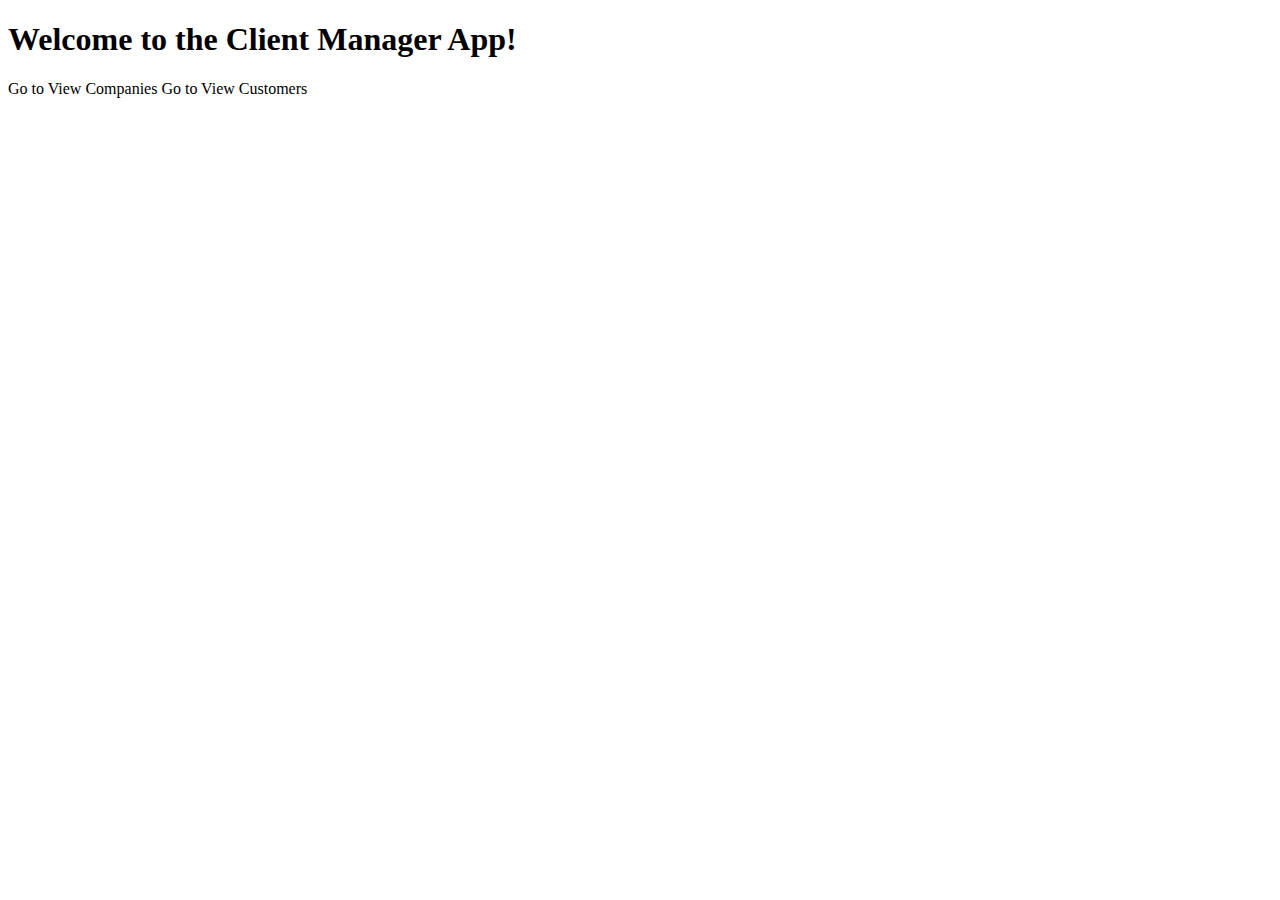
<file: ui/src/main/resources/templates/index.html>
<!DOCTYPE html>
<html xmlns="http://www.w3.org/1999/xhtml">
<head>
    <meta charset="utf-8"/>
    <title>Client Manager</title>
    <link th:href="@{/css/style.css}" rel="stylesheet" type="text/css"/>
</head>
<body>
<h1>
    Welcome to the Client Manager App!
</h1>
<div class="nav-box">
    <a th:href="@{/company/list}">Go to View Companies</a>
    <a th:href="@{/customer/list}">Go to View Customers</a>
</div>
</body>
</html>
</file>
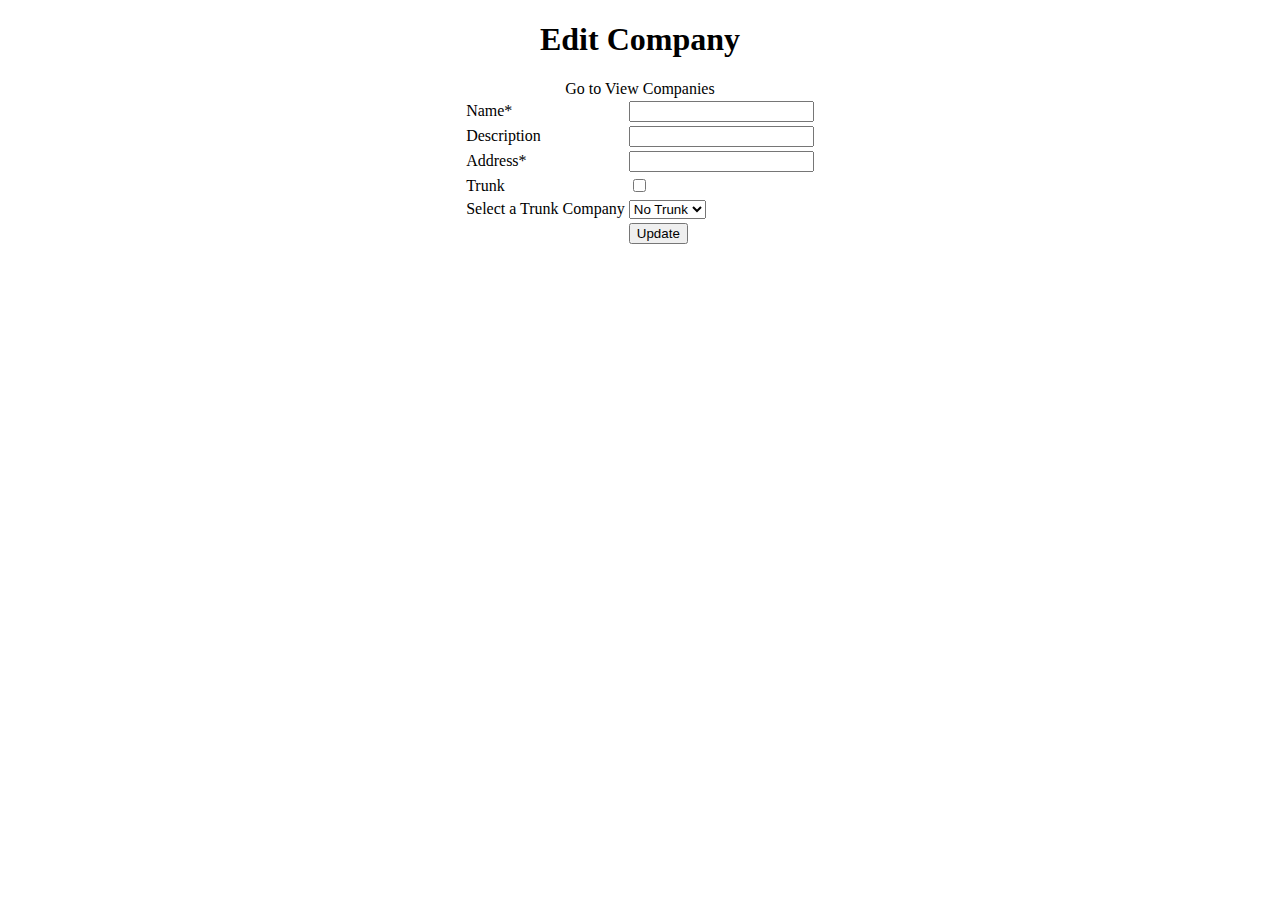
<file: ui/src/main/resources/templates/company-edit.html>
<!DOCTYPE html>
<html xmlns="http://www.w3.org/1999/xhtml">
<head>
    <meta charset="utf-8"/>
    <title>Client Manager</title>
    <link th:href="@{/css/style.css}" rel="stylesheet" type="text/css"/>
</head>
<body>
<div align="center">
    <h1>Edit Company</h1>

    <div class="nav-box">
        <a th:href="@{/company/list}">Go to View Companies</a>
    </div>

    <form action="#" th:action="@{/company/update}" th:object="${company}" method="post">
        <input type="hidden" th:field="*{id}" th:attr="name='id'"/>

        <table>
            <tr>
                <td>Name*</td>
                <td><input type="text" th:field="*{name}" maxlength="30"/></td>
            </tr>
            <tr>
                <td>Description</td>
                <td><input type="text" th:field="*{description}" maxlength="150"/></td>
            </tr>
            <tr>
                <td>Address*</td>
                <td><input type="text" th:field="*{address}" maxlength="150"/></td>
            </tr>
            <tr>
                <td>Trunk</td>
                <td><input type="checkbox" th:field="*{trunk}"/></td>
            </tr>
            <tr>
                <td>Select a Trunk Company</td>
                <td>
                    <select th:field="*{parent.id}">
                        <option value="">No Trunk</option>
                        <option th:each="company : ${companies}"
                                th:value="${company.id}"
                                th:text="${company.name}"></option>
                    </select>
                </td>
            </tr>
            <tr>
                <td></td>
                <td>
                    <button class="btn-submit" type="submit">Update</button>
                </td>
            </tr>
        </table>
    </form>
</div>
</body>
</html>
</file>
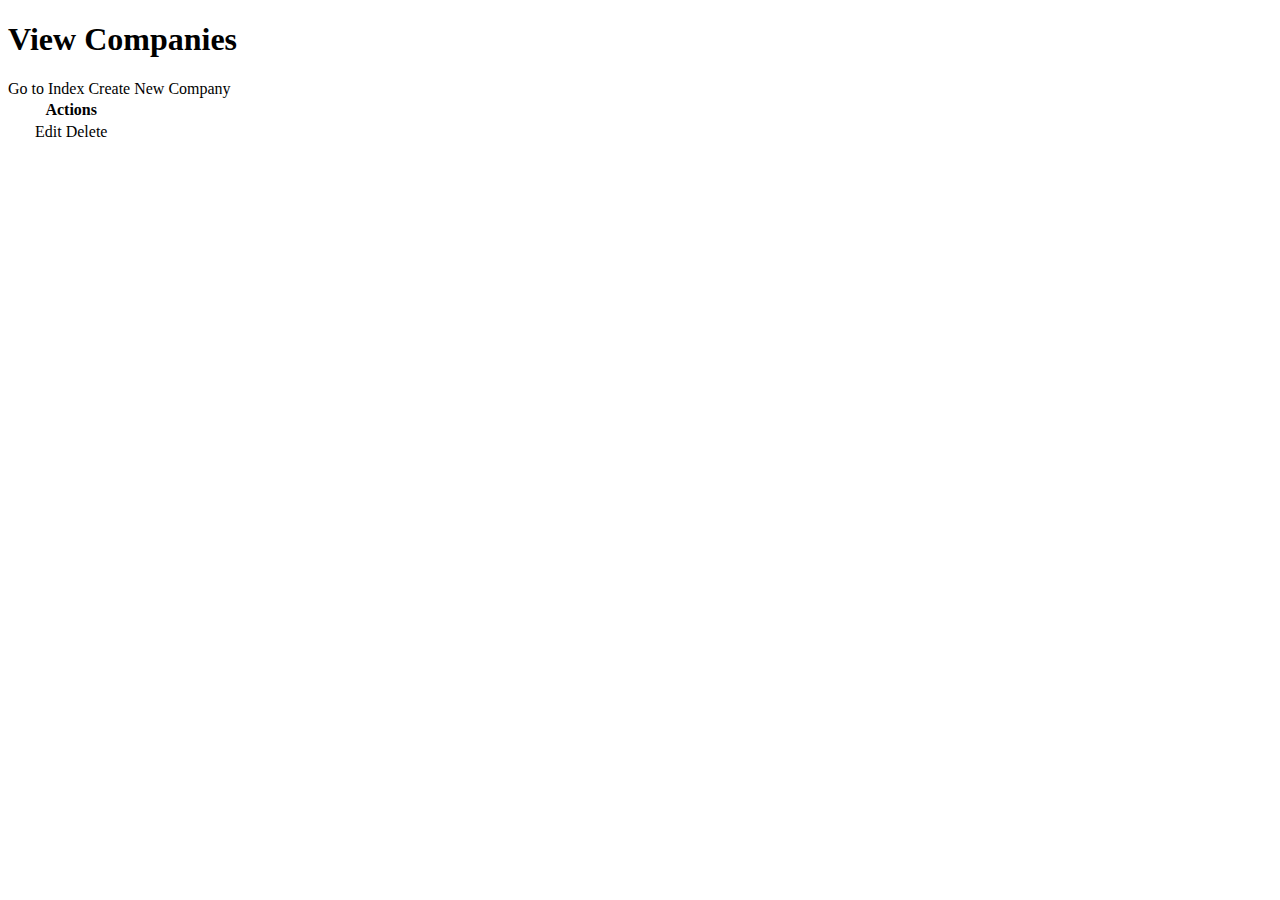
<file: ui/src/main/resources/templates/company-list.html>
<!DOCTYPE html>
<html xmlns="http://www.w3.org/1999/xhtml">
<head>
    <meta charset="utf-8"/>
    <title>Client Manager</title>
    <link th:href="@{/css/style.css}" rel="stylesheet" type="text/css"/>
</head>
<body>
<h1>View Companies</h1>

<div class="nav-box">
    <a th:href="@{/index}">Go to Index</a>
    <a th:href="@{/company/new}">Create New Company</a>
</div>

<form action="#" th:action="@{/company/list}" method="get" class="search-form">
    <table class="datatable">
        <thead>
        <tr>
            <th>
                <a th:href="@{/company/list(sort=${'id,' + (#strings.contains(param.sort == null ? '' : param.sort,'asc') ? 'desc' : 'asc')}, size=${companyPage.size}, page=${param.page})}"
                   th:text="'Company ID'"></a>
            </th>
            <th>
                <a th:href="@{/company/list(sort=${'name,' + (#strings.contains(param.sort == null ? '' : param.sort,'asc') ? 'desc' : 'asc')}, size=${companyPage.size}, page=${param.page})}"
                   th:text="'Name'"></a>
            </th>
            <th>
                <a th:href="@{/company/list(sort=${'trunk,' + (#strings.contains(param.sort == null ? '' : param.sort,'asc') ? 'desc' : 'asc')}, size=${companyPage.size}, page=${param.page})}"
                   th:text="'Trunk'"></a>
            </th>
            <th>
                <a th:href="@{/company/list(sort=${'address,' + (#strings.contains(param.sort == null ? '' : param.sort,'asc') ? 'desc' : 'asc')}, size=${companyPage.size}, page=${param.page})}"
                   th:text="'Address'"></a>
            </th>
            <th>
                <a th:href="@{/company/list(sort=${'createdDate,' + (#strings.contains(param.sort == null ? '' : param.sort,'asc') ? 'desc' : 'asc')}, size=${companyPage.size}, page=${param.page})}"
                   th:text="'Created Date'"></a>
            </th>
            <th>
                <a th:href="@{/company/list(sort=${'status,' + (#strings.contains(param.sort == null ? '' : param.sort,'asc') ? 'desc' : 'asc')}, size=${companyPage.size}, page=${param.page})}"
                   th:text="'Status'"></a>
            </th>
            <th>Actions</th>
        </tr>
        </thead>
        <tbody>
        <tr th:each="company : ${companyPage.content}">
            <td th:text="${company.id}"></td>
            <td th:text="${company.name}"></td>
            <td th:text="${company.trunk}"></td>
            <td th:text="${company.address}"></td>
            <td th:text="${#dates.format(company.createdDateAsDate, 'dd/MM/yyyy')}"></td>
            <td th:text="${company.status}"></td>
            <td>
                <a th:if="${company.status == T(com.client.manager.entities.status.StatusDefinedValue).ENABLED}"
                   th:href="@{'/company/edit/' + ${company.id}}">Edit</a>
                <a th:if="${company.status == T(com.client.manager.entities.status.StatusDefinedValue).ENABLED}"
                   th:href="@{'/company/delete/' + ${company.id}}">Delete</a>
            </td>
        </tr>
        </tbody>
    </table>
    <a th:if="${param.page != null and not #strings.isEmpty(param.page) and #conversions.convert(param.page, 'java.lang.Long') - 1 &gt; 0}"
       th:href="@{/company/list(sort=${param.sort}, size=${companyPage.size}, page=${#conversions.convert(param.page, 'java.lang.Long') - 1})}"
       th:text="Prev."></a>
    <div th:if="${companyPage.totalPages > 0}" class="pagination"
         th:each="pageNumber : ${pageNumbers}">
        <a th:href="@{/company/list(sort=${param.sort}, size=${companyPage.size}, page=${pageNumber})}"
           th:text=${pageNumber}></a>
    </div>
    <a th:if="${((param.page == null or #strings.isEmpty(param.page)) and companyPage.totalPages > 1) or (param.page != null and not #strings.isEmpty(param.page) and #conversions.convert(param.page, 'java.lang.Long') &lt; companyPage.totalPages)}"
       th:href="@{/company/list(sort=${param.sort}, size=${companyPage.size}, page=${param.page == null ? 2 : #conversions.convert(param.page, 'java.lang.Long') + 1})}"
       th:text="'Next'"></a>
</form>

</body>
</html>
</file>
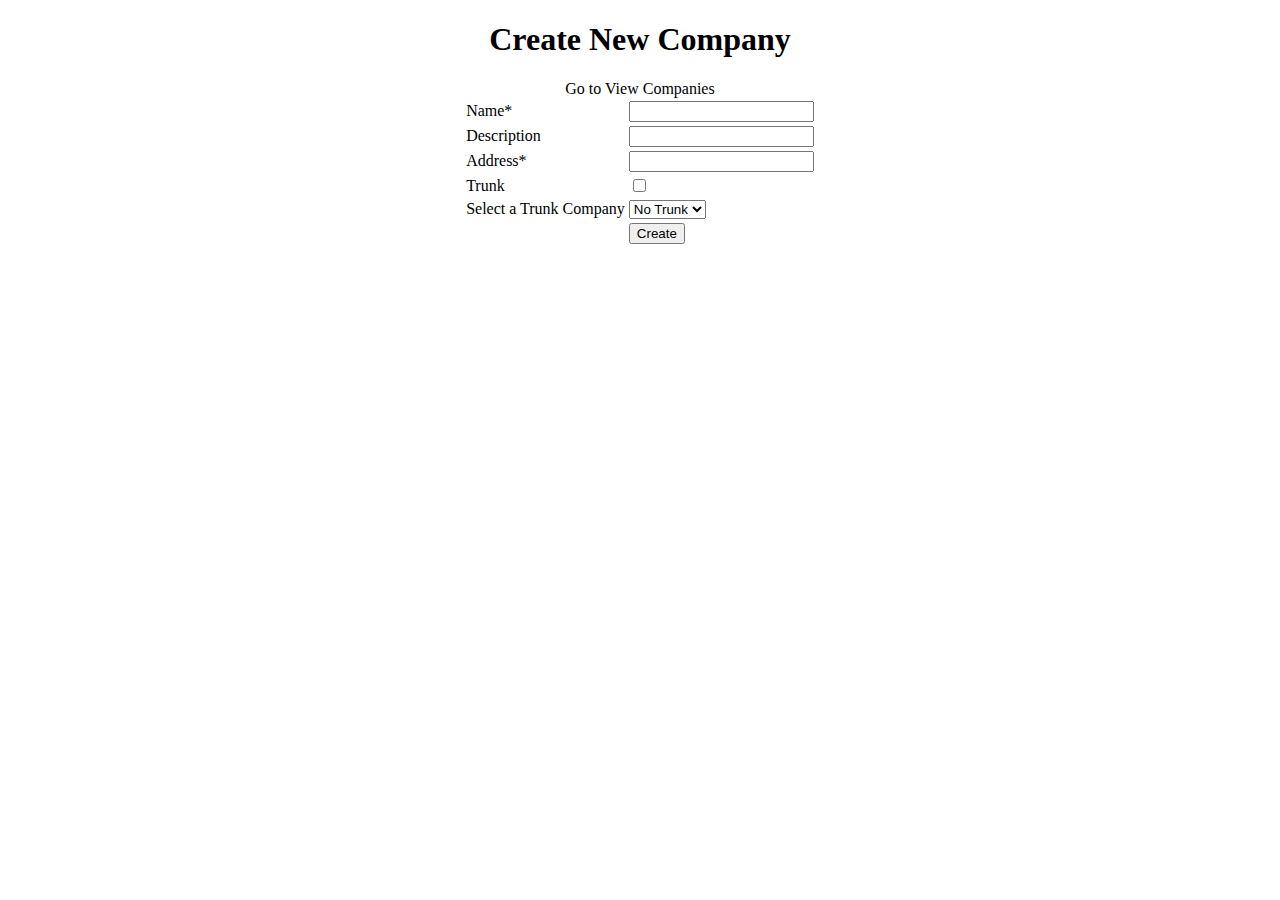
<file: ui/src/main/resources/templates/company-new.html>
<!DOCTYPE html>
<html xmlns="http://www.w3.org/1999/xhtml">
<head>
    <meta charset="utf-8"/>
    <title>Client Manager</title>
    <link th:href="@{/css/style.css}" rel="stylesheet" type="text/css"/>
</head>
<body>
<div align="center">
    <h1>Create New Company</h1>

    <div class="nav-box">
        <a th:href="@{/company/list}">Go to View Companies</a>
    </div>

    <form action="#" th:action="@{/company/save}" th:object="${company}" method="post">
        <table>
            <tr>
                <td>Name*</td>
                <td><input type="text" th:field="*{name}" maxlength="30"/></td>
            </tr>
            <tr>
                <td>Description</td>
                <td><input type="text" th:field="*{description}" maxlength="150"/></td>
            </tr>
            <tr>
                <td>Address*</td>
                <td><input type="text" th:field="*{address}" maxlength="150"/></td>
            </tr>
            <tr>
                <td>Trunk</td>
                <td><input type="checkbox" th:field="*{trunk}"/></td>
            </tr>
            <tr>
                <td>Select a Trunk Company</td>
                <td>
                    <select th:field="*{parent.id}">
                        <option value="">No Trunk</option>
                        <option th:each="company : ${companies}"
                                th:value="${company.id}"
                                th:text="${company.name}"></option>
                    </select>
                </td>
            </tr>
            <tr>
                <td></td>
                <td>
                    <button class="btn-submit" type="submit">Create</button>
                </td>
            </tr>
        </table>
    </form>
</div>
</body>
</html>
</file>
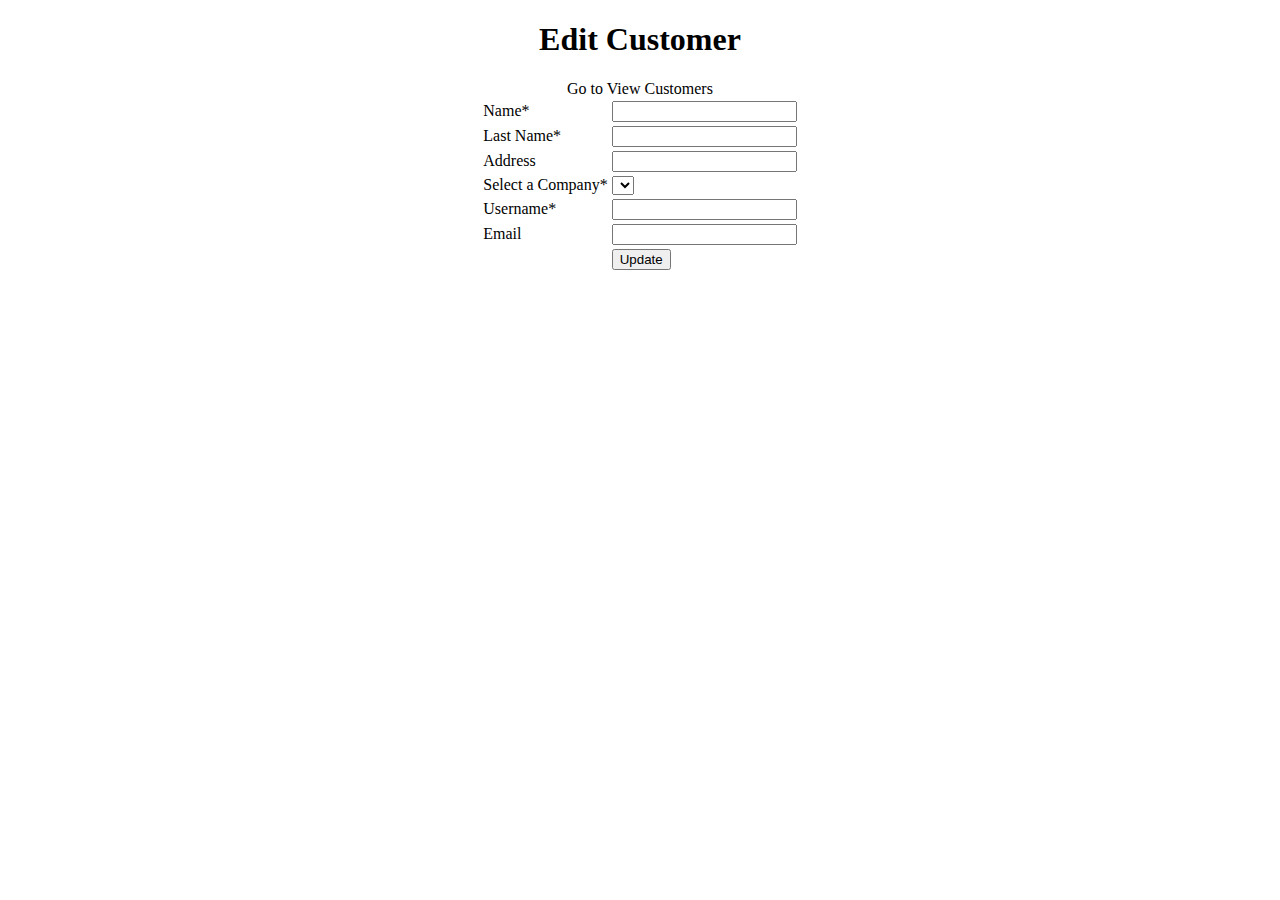
<file: ui/src/main/resources/templates/customer-edit.html>
<!DOCTYPE html>
<html xmlns="http://www.w3.org/1999/xhtml">
<head>
    <meta charset="utf-8"/>
    <title>Client Manager</title>
    <link th:href="@{/css/style.css}" rel="stylesheet" type="text/css"/>
</head>
<body>
<div align="center">
    <h1>Edit Customer</h1>

    <div class="nav-box">
        <a th:href="@{/customer/list}">Go to View Customers</a>
    </div>

    <form action="#" th:action="@{/customer/update}" th:object="${customer}" method="post">
        <input type="hidden" th:field="*{id}" th:attr="name='id'"/>

        <table>
            <tr>
                <td>Name*</td>
                <td><input type="text" th:field="*{name}" maxlength="30"/></td>
            </tr>
            <tr>
                <td>Last Name*</td>
                <td><input type="text" th:field="*{lastName}" maxlength="30"/></td>
            </tr>
            <tr>
                <td>Address</td>
                <td><input type="text" th:field="*{address}" maxlength="150"/></td>
            </tr>
            <tr>
                <td>Select a Company*</td>
                <td>
                    <select th:field="*{company.id}">
                        <option value=""></option>
                        <option th:each="company : ${companies}"
                                th:value="${company.id}"
                                th:text="${company.name}"></option>
                    </select>
                </td>
            </tr>
            <tr>
                <td>Username*</td>
                <td><input type="text" th:field="*{username}" maxlength="30"/></td>
            </tr>
            <tr>
                <td>Email</td>
                <td><input type="email" th:field="*{email}" maxlength="200"/></td>
            </tr>
            <tr>
                <td></td>
                <td>
                    <button class="btn-submit" type="submit">Update</button>
                </td>
            </tr>
        </table>
    </form>
</div>
</body>
</html>
</file>
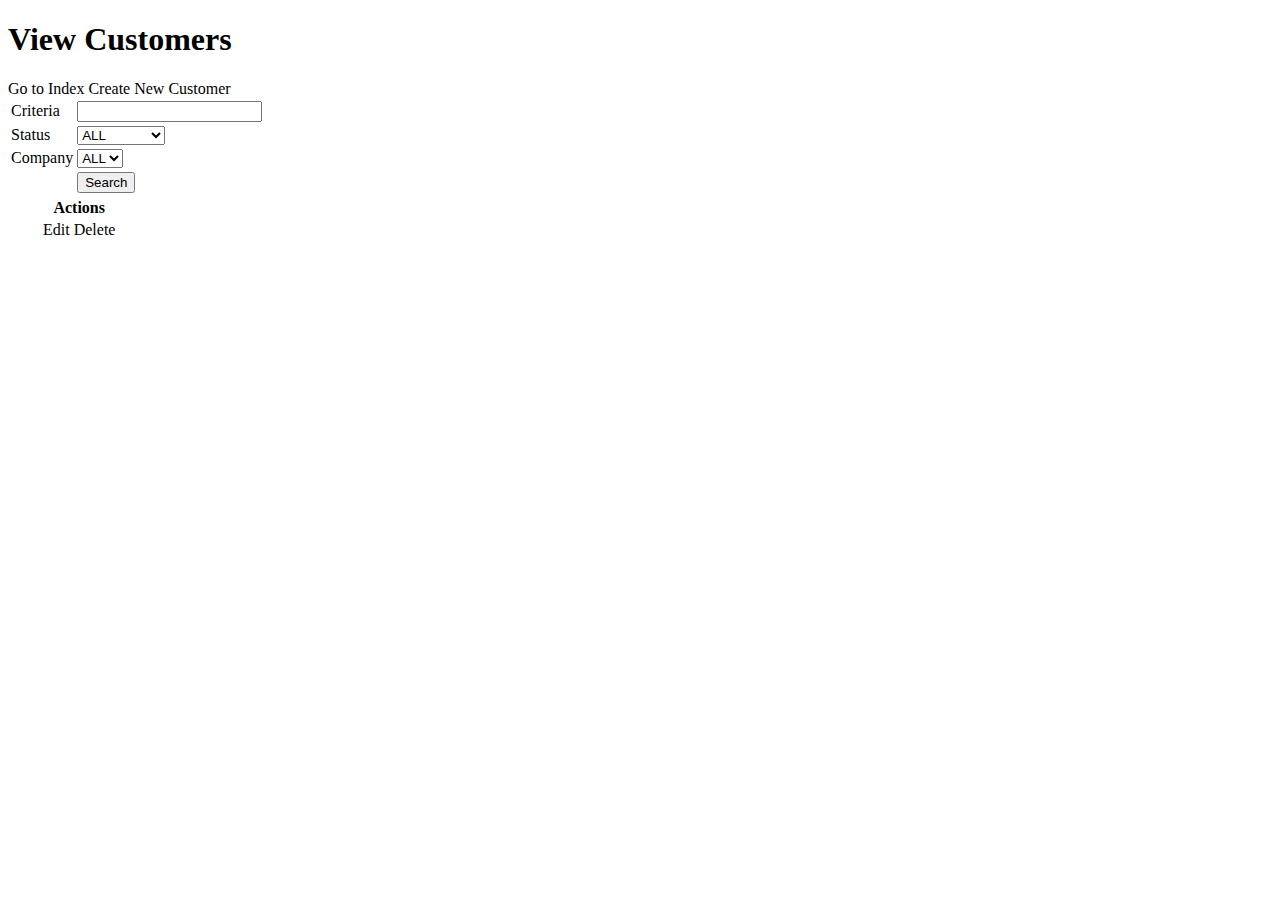
<file: ui/src/main/resources/templates/customer-list.html>
<!DOCTYPE html>
<html xmlns="http://www.w3.org/1999/xhtml">
<head>
    <meta charset="utf-8"/>
    <title>Client Manager</title>
    <link th:href="@{/css/style.css}" rel="stylesheet" type="text/css"/>
</head>
<body>
<h1>View Customers</h1>

<div class="nav-box">
    <a th:href="@{/index}">Go to Index</a>
    <a th:href="@{/customer/new}">Create New Customer</a>
</div>

<form action="#" th:action="@{/customer/list}" method="get" class="search-form">
    <table>
        <tr>
            <td>Criteria</td>
            <td><input type="text" name="criteria" th:value="${param.criteria}"/></td>
        </tr>
        <tr>
            <td>Status</td>
            <td>
                <select name="status">
                    <option value=""
                            th:selected="${param.status == null or #strings.equals(param.status, '') or #strings.equals(param.status, 'ALL')}">
                        ALL
                    </option>
                    <option
                            value="ENABLED"
                            th:selected="${#strings.equals(param.status, 'ENABLED')}">
                        ENABLED
                    </option>
                    <option
                            value="DISABLED"
                            th:selected="${#strings.equals(param.status, 'DISABLED')}">
                        DISABLED
                    </option>
                </select>
            </td>
        </tr>
        <tr>
            <td>Company</td>
            <td>
                <select name="companyId" th:value="${param.companyId}">
                    <option value=""
                            th:selected="${param.companyId == null or #strings.equals(param.companyId)}">
                        ALL
                    </option>
                    <option th:each="company : ${companies}"
                            th:selected="${#strings.equals(param.companyId, company.id)}"
                            th:value="${company.id}"
                            th:text="${company.name}"></option>
                </select>
            </td>
        </tr>
        <tr>
            <td></td>
            <td>
                <button class="btn-submit" type="submit">Search</button>
            </td>
        </tr>
    </table>

    <table class="datatable">
        <thead>
        <tr>
            <th>
                <a th:href="@{/customer/list(sort=${'id,' + (#strings.contains(param.sort == null ? '' : param.sort,'asc') ? 'desc' : 'asc')}, size=${customerPage.size}, page=${param.page}, criteria=${param.criteria}, status=${param.status}, companyId=${param.companyId})}"
                   th:text="'Customer ID'"></a>
            </th>
            <th>
                <a th:href="@{/customer/list(sort=${'name,' + (#strings.contains(param.sort == null ? '' : param.sort,'asc') ? 'desc' : 'asc')}, size=${customerPage.size}, page=${param.page}, criteria=${param.criteria}, status=${param.status}, companyId=${param.companyId})}"
                   th:text="'Name'"></a>
            </th>
            <th>
                <a th:href="@{/customer/list(sort=${'lastName,' + (#strings.contains(param.sort == null ? '' : param.sort,'asc') ? 'desc' : 'asc')}, size=${customerPage.size}, page=${param.page}, criteria=${param.criteria}, status=${param.status}, companyId=${param.companyId})}"
                   th:text="'Last Name'"></a>
            </th>
            <th>
                <a th:href="@{/customer/list(sort=${'username,' + (#strings.contains(param.sort == null ? '' : param.sort,'asc') ? 'desc' : 'asc')}, size=${customerPage.size}, page=${param.page}, criteria=${param.criteria}, status=${param.status}, companyId=${param.companyId})}"
                   th:text="'Username'"></a>
            </th>
            <th>
                <a th:href="@{/customer/list(sort=${'email,' + (#strings.contains(param.sort == null ? '' : param.sort,'asc') ? 'desc' : 'asc')}, size=${customerPage.size}, page=${param.page}, criteria=${param.criteria}, status=${param.status}, companyId=${param.companyId})}"
                   th:text="'Email'"></a>
            </th>
            <th>
                <a th:href="@{/customer/list(sort=${'company.name,' + (#strings.contains(param.sort == null ? '' : param.sort,'asc') ? 'desc' : 'asc')}, size=${customerPage.size}, page=${param.page}, criteria=${param.criteria}, status=${param.status}, companyId=${param.companyId})}"
                   th:text="'Company Name'"></a>
            </th>
            <th>
                <a th:href="@{/customer/list(sort=${'createdDate,' + (#strings.contains(param.sort == null ? '' : param.sort,'asc') ? 'desc' : 'asc')}, size=${customerPage.size}, page=${param.page}, criteria=${param.criteria}, status=${param.status}, companyId=${param.companyId})}"
                   th:text="'Created Date'"></a>
            </th>
            <th>
                <a th:href="@{/customer/list(sort=${'status,' + (#strings.contains(param.sort == null ? '' : param.sort,'asc') ? 'desc' : 'asc')}, size=${customerPage.size}, page=${param.page}, criteria=${param.criteria}, status=${param.status}, companyId=${param.companyId})}"
                   th:text="'Status'"></a>
            </th>
            <th>Actions</th>
        </tr>
        </thead>
        <tbody>
        <tr th:each="customer : ${customerPage.content}">
            <td th:text="${customer.id}"></td>
            <td th:text="${customer.name}"></td>
            <td th:text="${customer.lastName}"></td>
            <td th:text="${customer.username}"></td>
            <td th:text="${customer.email}"></td>
            <td th:text="${customer.company.name}"></td>
            <td th:text="${#dates.format(customer.createdDateAsDate, 'dd/MM/yyyy')}"></td>
            <td th:text="${customer.status}"></td>
            <td>
                <a th:if="${customer.status == T(com.client.manager.entities.status.StatusDefinedValue).ENABLED}"
                   th:href="@{'/customer/edit/' + ${customer.id}}">Edit</a>
                <a th:if="${customer.status == T(com.client.manager.entities.status.StatusDefinedValue).ENABLED}"
                   th:href="@{'/customer/delete/' + ${customer.id}}">Delete</a>
            </td>
        </tr>
        </tbody>
    </table>
    <a th:if="${param.page != null and not #strings.isEmpty(param.page) and #conversions.convert(param.page, 'java.lang.Long') - 1 &gt; 0}"
       th:href="@{/customer/list(sort=${param.sort}, size=${customerPage.size}, page=${#conversions.convert(param.page, 'java.lang.Long') - 1}, criteria=${param.criteria}, status=${param.status}, companyId=${param.companyId})}"
       th:text="Prev."></a>
    <div th:if="${customerPage.totalPages > 0}" class="pagination"
         th:each="pageNumber : ${pageNumbers}">
        <a th:href="@{/customer/list(sort=${param.sort}, size=${customerPage.size}, page=${pageNumber}, criteria=${param.criteria}, status=${param.status}, companyId=${param.companyId})}"
           th:text=${pageNumber}></a>
    </div>
    <a th:if="${((param.page == null or #strings.isEmpty(param.page)) and customerPage.totalPages > 1) or (param.page != null and not #strings.isEmpty(param.page) and #conversions.convert(param.page, 'java.lang.Long') &lt; customerPage.totalPages)}"
       th:href="@{/customer/list(sort=${param.sort}, size=${customerPage.size}, page=${param.page == null ? 2 : #conversions.convert(param.page, 'java.lang.Long') + 1}, criteria=${param.criteria}, status=${param.status}, companyId=${param.companyId})}"
       th:text="'Next'"></a>
</form>

</body>
</html>
</file>
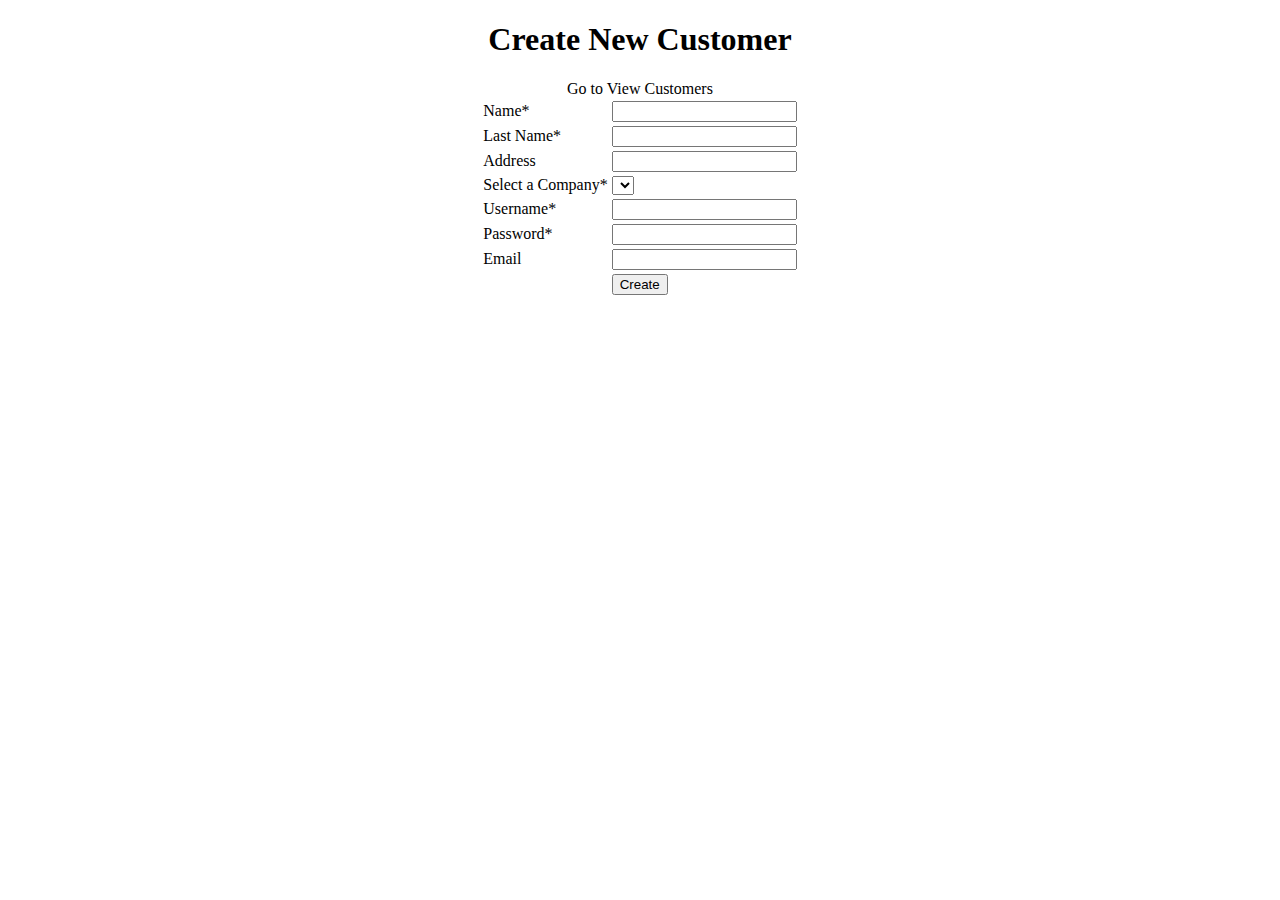
<file: ui/src/main/resources/templates/customer-new.html>
<!DOCTYPE html>
<html xmlns="http://www.w3.org/1999/xhtml">
<head>
    <meta charset="utf-8"/>
    <title>Client Manager</title>
    <link th:href="@{/css/style.css}" rel="stylesheet" type="text/css"/>
</head>
<body>
<div align="center">
    <h1>Create New Customer</h1>

    <div class="nav-box">
        <a th:href="@{/customer/list}">Go to View Customers</a>
    </div>

    <form action="#" th:action="@{/customer/save}" th:object="${customer}" method="post">
        <table>
            <tr>
                <td>Name*</td>
                <td><input type="text" th:field="*{name}" maxlength="30"/></td>
            </tr>
            <tr>
                <td>Last Name*</td>
                <td><input type="text" th:field="*{lastName}" maxlength="30"/></td>
            </tr>
            <tr>
                <td>Address</td>
                <td><input type="text" th:field="*{address}" maxlength="150"/></td>
            </tr>
            <tr>
                <td>Select a Company*</td>
                <td>
                    <select th:field="*{company.id}">
                        <option value=""></option>
                        <option th:each="company : ${companies}"
                                th:value="${company.id}"
                                th:text="${company.name}"></option>
                    </select>
                </td>
            </tr>
            <tr>
                <td>Username*</td>
                <td><input type="text" th:field="*{username}" maxlength="30"/></td>
            </tr>
            <tr>
                <td>Password*</td>
                <td><input type="password" th:field="*{password}" maxlength="30"/></td>
            </tr>
            <tr>
                <td>Email</td>
                <td><input type="email" th:field="*{email}" maxlength="200"/></td>
            </tr>
            <tr>
                <td></td>
                <td>
                    <button class="btn-submit" type="submit">Create</button>
                </td>
            </tr>
        </table>
    </form>
</div>
</body>
</html>
</file>
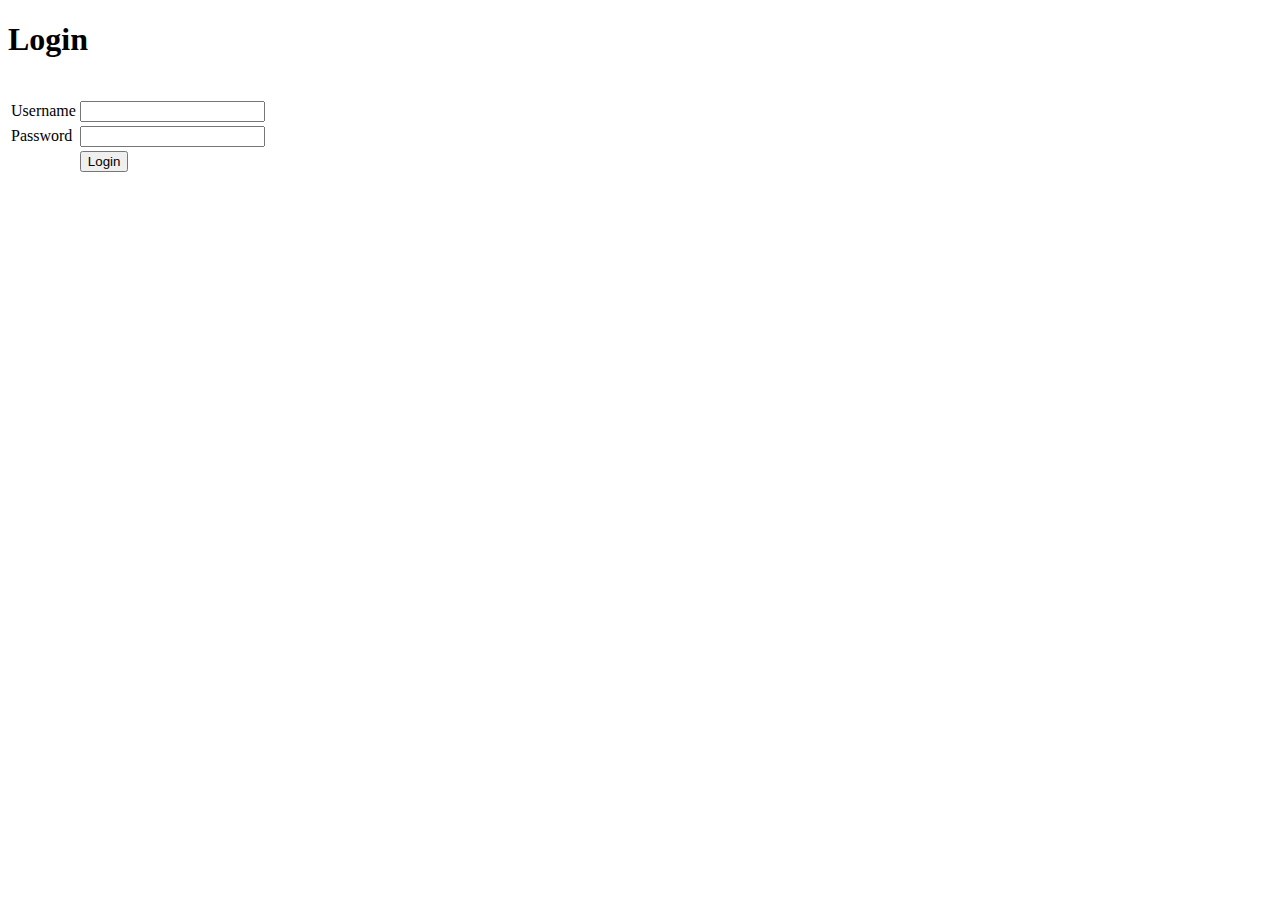
<file: ui/src/main/resources/templates/login.html>
<!DOCTYPE html>
<html xmlns="http://www.w3.org/1999/xhtml">
<head>
    <meta charset="utf-8"/>
    <title>Client Manager</title>
    <link th:href="@{/css/style.css}" rel="stylesheet" type="text/css"/>
</head>
<body>
<h1>
    Login
</h1>
<br/>
<form action="#" th:action="@{/login}" method="post">
    <table>
        <tr>
            <td>Username</td>
            <td><input type="text" name="username"/></td>
        </tr>
        <tr>
            <td>Password</td>
            <td><input type="password" name="password"/></td>
        </tr>
        <tr>
            <td></td>
            <td>
                <button class="btn-submit" type="submit">Login</button>
            </td>
        </tr>
    </table>
</form>
</body>
</html>
</file>
